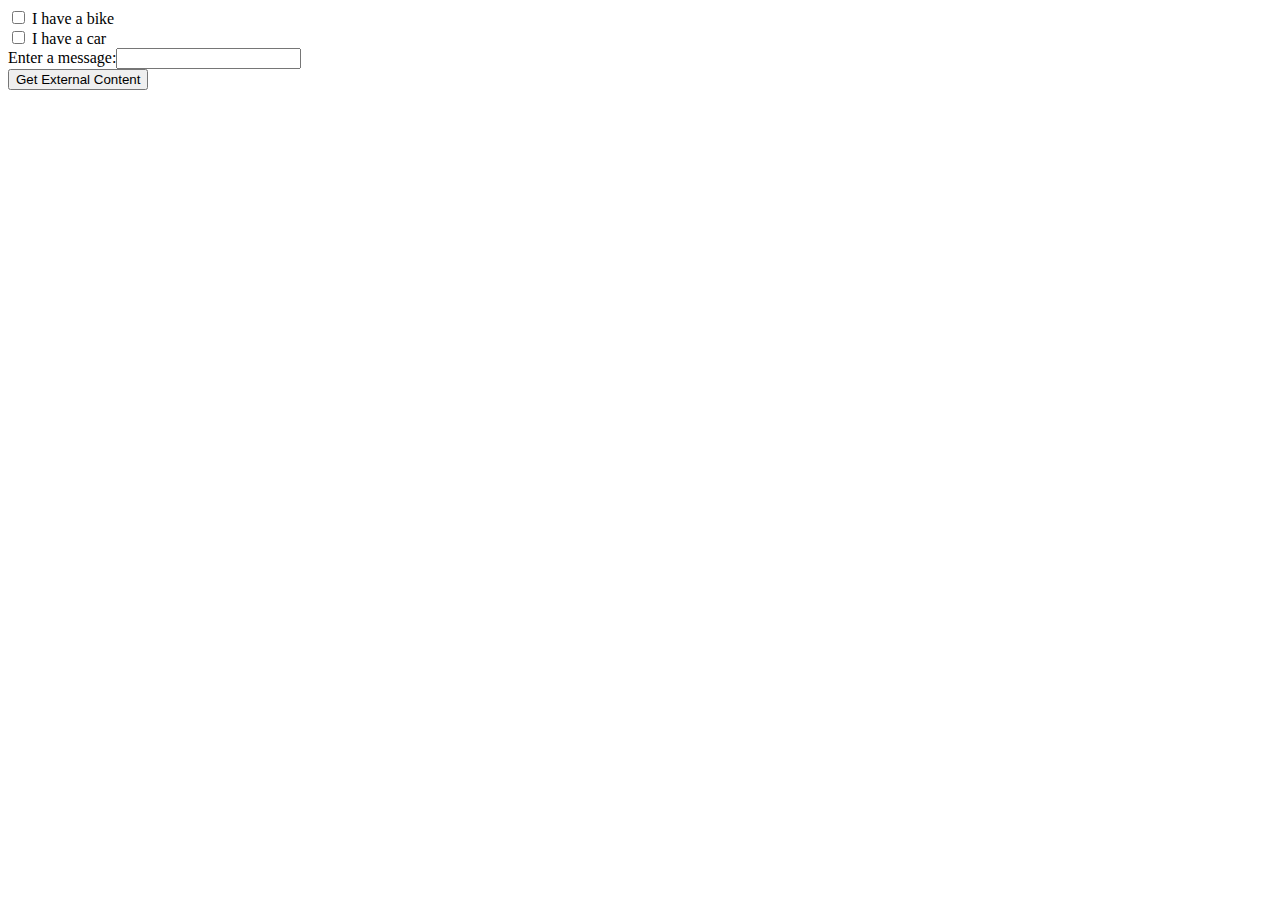
<file: htdocs/frc/frc.html>
<html>
<head>
  <script type="text/javascript" src="jquery-3.2.1.min.js"></script>
  <script type="text/javascript" src="frc_routines.js"></script>

  <link rel="stylesheet" href="frc.css">


</head>
<body>
  
  <input type="checkbox" id="bikeval"> I have a bike<br>
  <input type="checkbox" id="carval" > I have a car<br>
  Enter a message:<input type="text" id="message"> <br>

  <button onclick="sendthedata()">Get External Content</button>


</body>
</html>
</file>
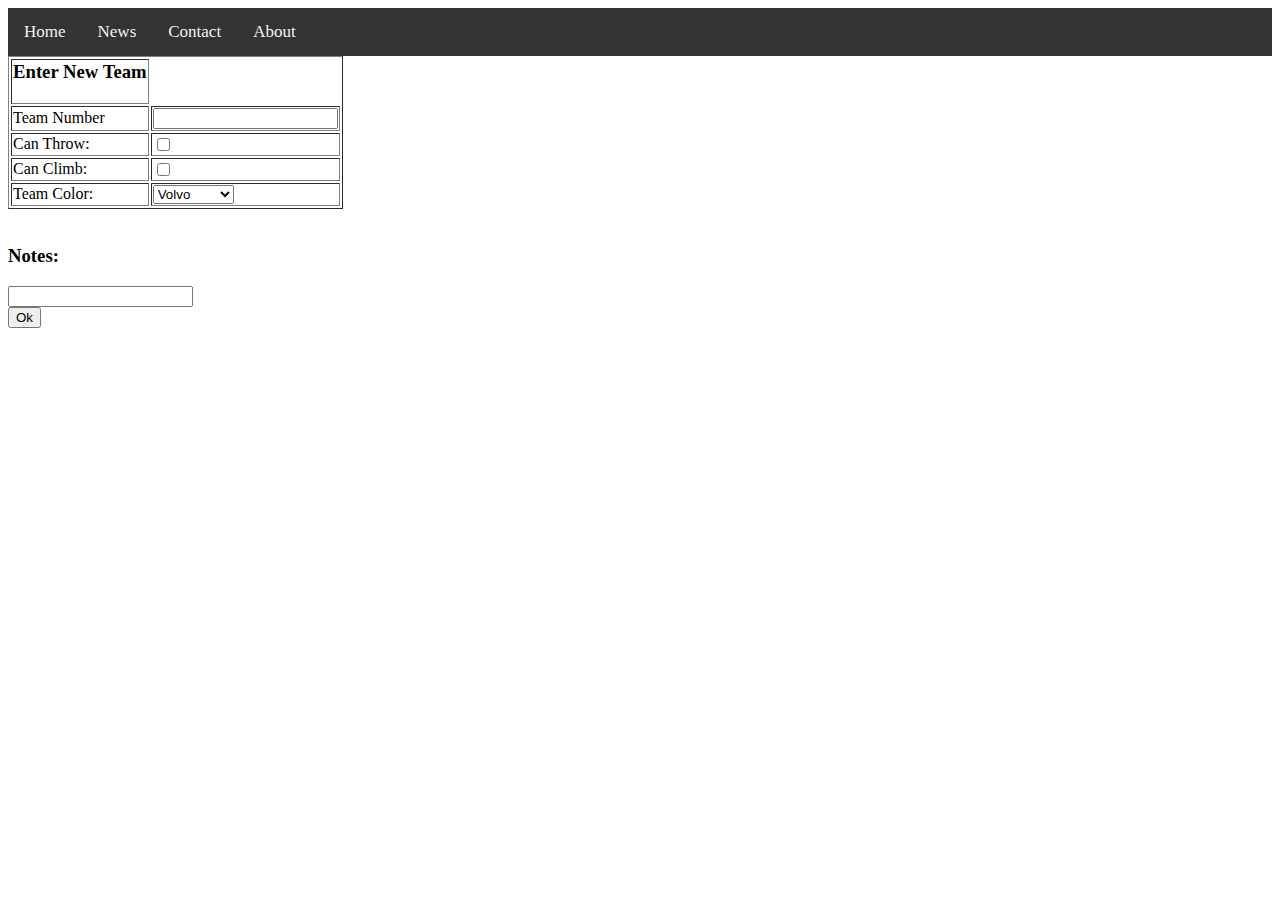
<file: htdocs/frc/page1.html>
<html>

<head>
  <script type="text/javascript" src="jquery-3.2.1.min.js"></script>
  <script type="text/javascript" src="frc_routines.js"></script>

  <link rel="stylesheet" href="frc.css">

</head>

<body>
  <div class="topnav" id="myTopnav">
    <a href="#home">Home</a>
    <a href="page2.html">News</a>
    <a href="#contact">Contact</a>
    <a href="#about">About</a>
  </div>
  <table border=1>
    <tr>
      <td>
        <center>
          <h3>
            <b> Enter New Team </b>
            </h2>
        </center>
      </td>
    </tr>
    <tr>
      <td> Team Number </td>
      <td>
        <input type="text" id="teamnum">
      </td>
    </tr>
    <tr>
      <td> Can Throw:</td>
      <td>
        <input type="checkbox" id="canthrow">
        <tr>
          <td> Can Climb:</td>
          <td>
            <input type="checkbox" id="canclimb">
            <tr>
              <td> Team Color:</td>
              <td>
                <select id="color">
                  <option value="red">Volvo</option>
                  <option value="blue">Saab</option>
                  <option value="green">Mercedes</option>
                  <option value="yellow">Audi</option>
                </select>
              </td>
            </tr>
  </table>
  <br>
  <h3>
    <b>Notes:</b>
  </h3>
  <input type="text" id="notes">
  <br>

  <button id="done" onclick="sendpage1data()">Ok</button>

</body>

</html>
</file>
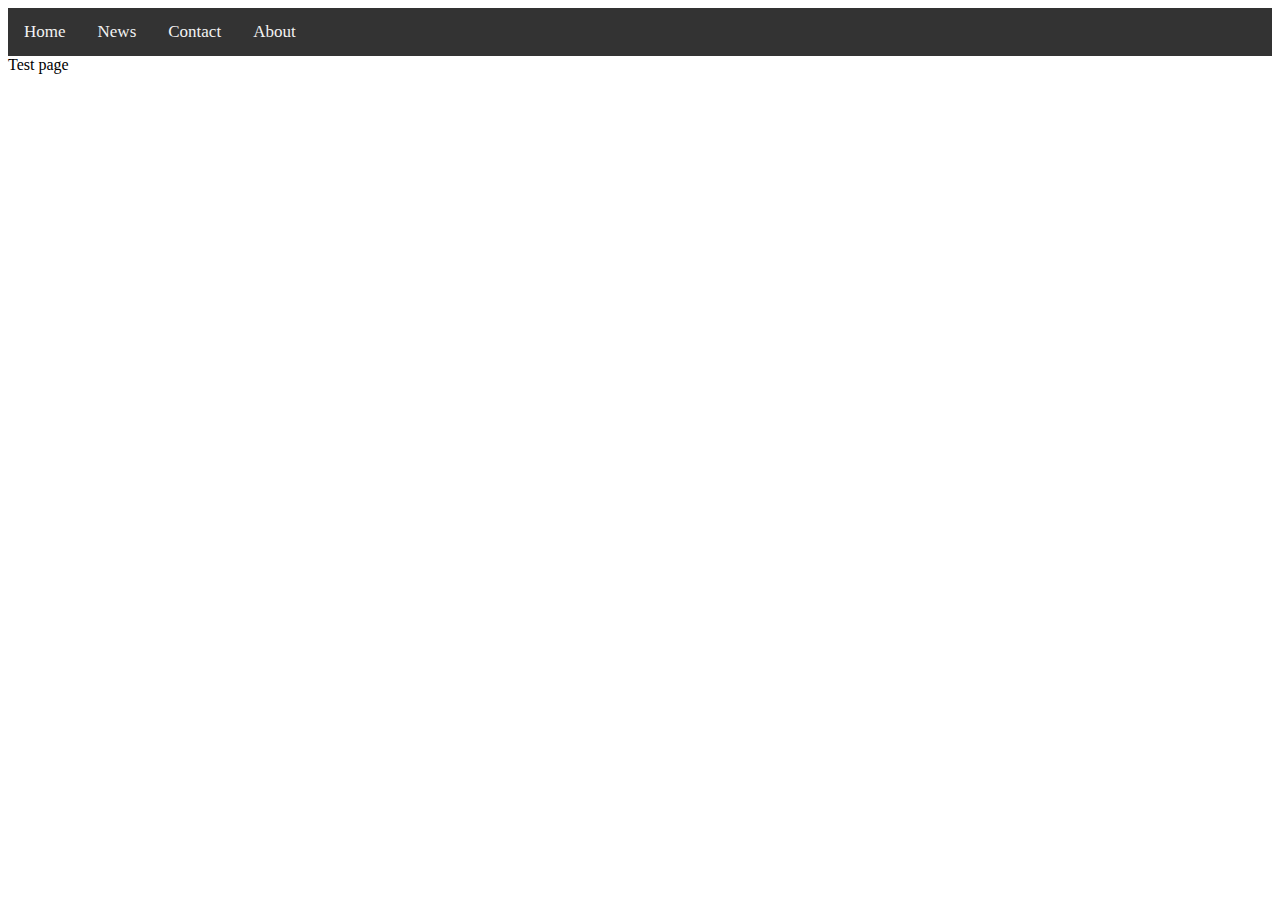
<file: htdocs/frc/page2.html>
<html>

<head>
    <script type="text/javascript" src="jquery-3.2.1.min.js"></script>
    <script type="text/javascript" src="frc_routines.js"></script>

    <link rel="stylesheet" href="frc.css">
</head>

<body>
    <div class="topnav" id="myTopnav">
        <a href="page1.html">Home</a>
        <a href="page2.html">News</a>
        <a href="#contact">Contact</a>
        <a href="#about">About</a>
    </div>

    Test page
</body>

</html>
</file>
<file: htdocs/frc/frc.css>
/* Add a black background color to the top navigation */
.topnav {
    background-color: #333;
    overflow: hidden;
}

/* Style the links inside the navigation bar */
.topnav a {
    float: left;
    display: block;
    color: #f2f2f2;
    text-align: center;
    padding: 14px 16px;
    text-decoration: none;
    font-size: 17px;
}

/* Change the color of links on hover */
.topnav a:hover {
    background-color: #ddd;
    color: black;
}

/* Add a color to the active/current link */
.topnav a.active {
    background-color: #4CAF50;
    color: white;
}
</file>
